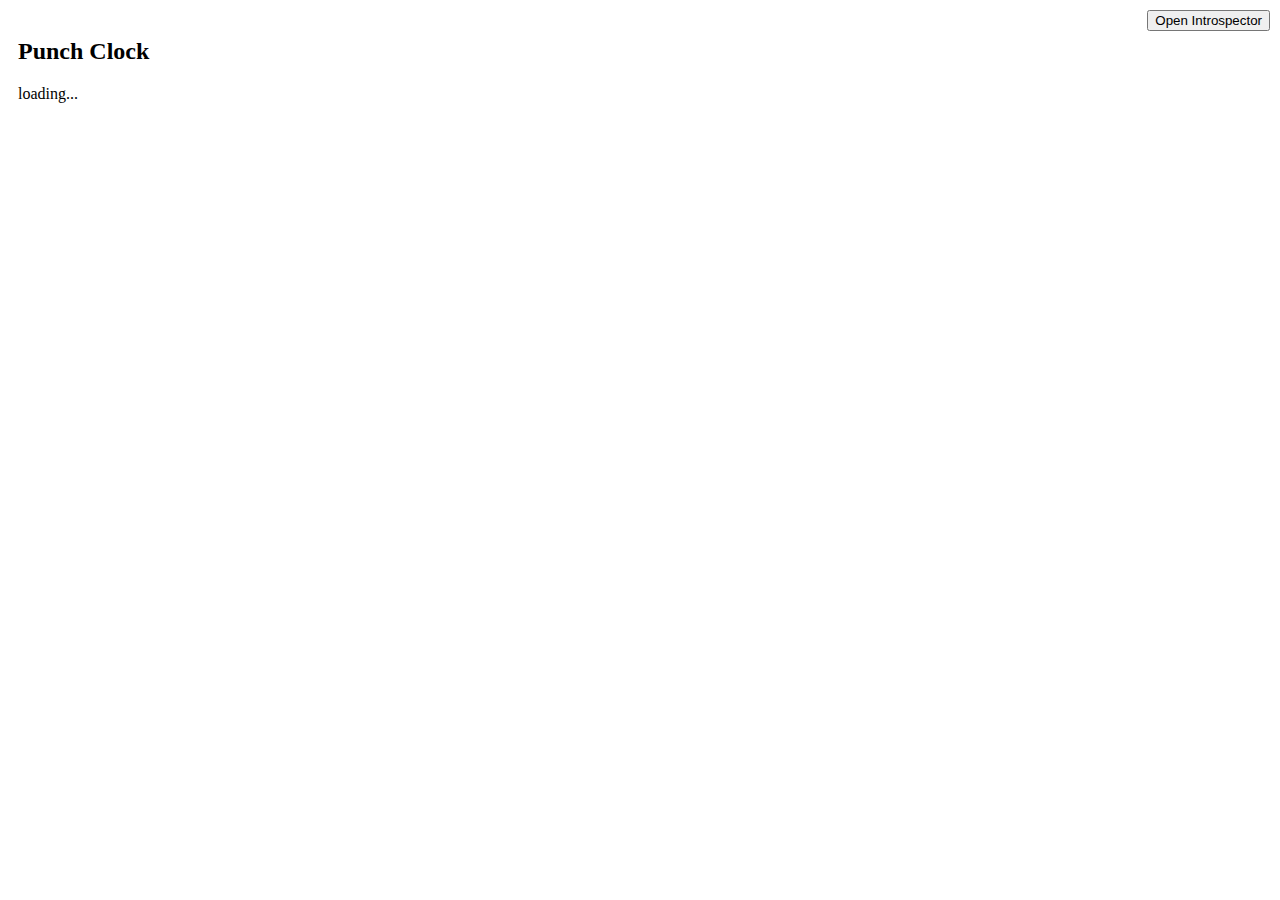
<file: PunchClock.html>
<html>

  <head>
    <script src="js/AIRAliases.js" type="text/javascript"></script>
    <script src="js/AIRIntrospector.js" type="text/javascript"></script>
    <script src="js/jquery-1.3.2.js" type="text/javascript"></script>
    <script src="js/webtoolkit.base64.js" type="text/javascript"></script>
    <script src="js/punchclock.js" type="text/javascript"></script>

	<link href="punchclock.css" rel="stylesheet" type="text/css" />    
    
  </head>

  <body onLoad="init()">

    <!-- Splash Screen -->
    <div id="splashScreen" class="window">
      <h2>Punch Clock</h2>
      loading...
    </div>
    <!-- End Splash Screen -->

    <!-- Main window -->
    <div id="mainWindow" class="window">

      <a href="#" id="settings_link">Settings</a><br />

      <div id="main_msg" class="message"></div>

      <div>
        <h3>Time Reports</h3>
        Time logged today:<span id="time_logged_today">loading...</span><br />
        Time logged this week:<span id="time_logged_this_week">loading...</span><br />
      </div>

      <div>
        <h3>Record Time</h3>
        Project: <select id="project_select"></select>
        <div>List: <select id="todo_list_select"></select></div>
        <div>Item: <select id="item_select"></select></div>
        Time:<input id="time_input" size="5" type="text/" /> Note:<input id="time_description" type="text" /><br />
        <button id="startTimer" onclick="toggleTimer()">Start Timer</button>
        <button id="submitTime" onclick="submitTime()">Record Time</button>
        <span id="time_loading" class="loading">loading...</span>
        <span id="timer_running" class="loading">timing...</span>
      </div>

    </div>
    <!-- End Main window -->

    
    <!-- Settings -->
    <div id="settingsMask" class="settings"></div>
    <div id="settingsDialog" class="settings">
        <a href="#" id="close_settings_link">Close</a><br />
        <div id="settings_msg" class="message"></div>
        URL: <input id="basecamp_url" type="text" />.basecamphq.com<br />
        API token: <input id="api_token" type="text" /><br />
        <button id="saveSettings" onclick="verifyAndSaveSettings()">Verify and Save</button>
    </div>
    <!-- End Settings -->
    
  </body>

</html>
</file>
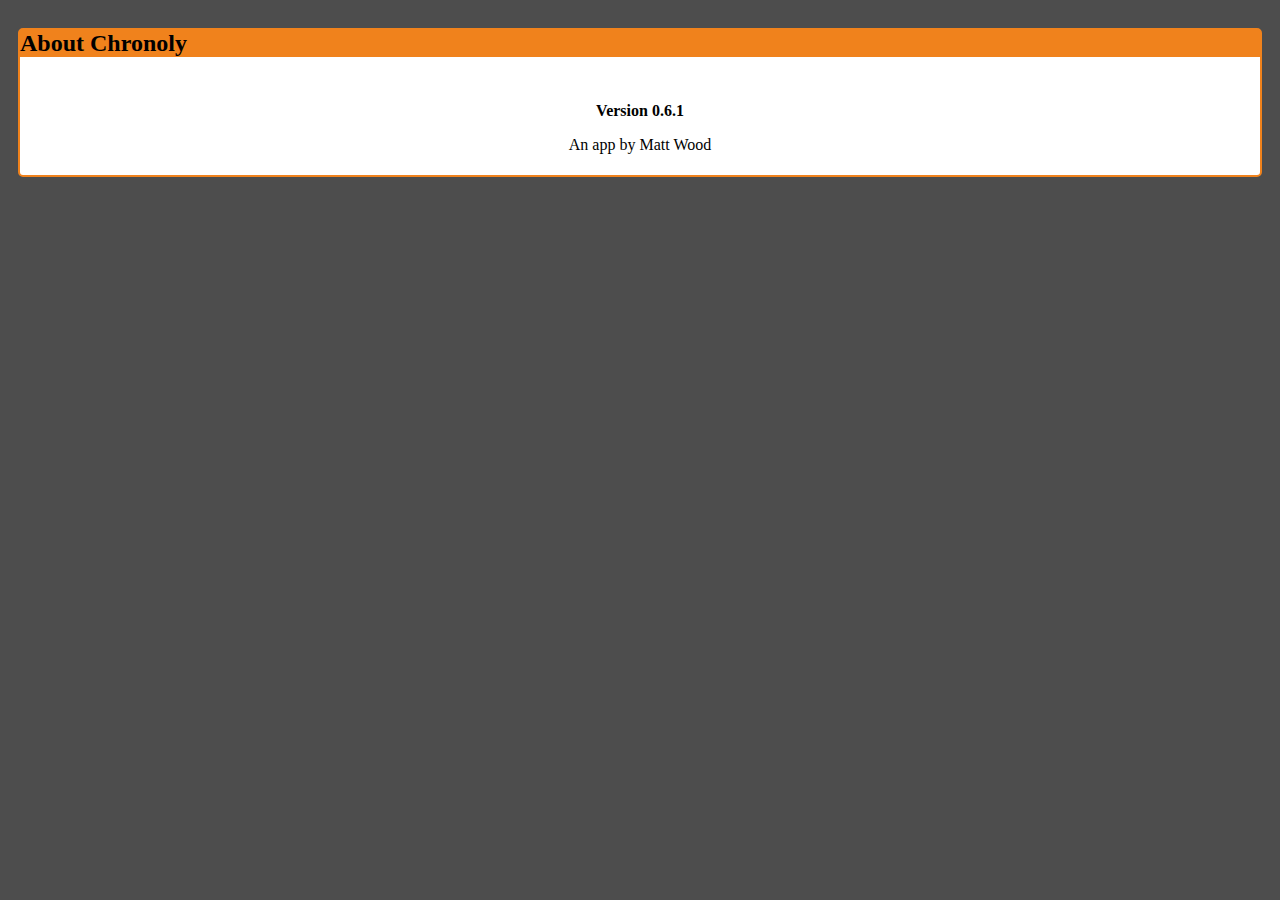
<file: root/about.html>
<html>

  <head>

	<link href="chronoly.css" rel="stylesheet" type="text/css" />
    <title>Chronoly: About</title>
    
  </head>

  <body class="window">

    <div class="section">
      <h3>About Chronoly</h3>

      <div class="section-content center">
        <p>
          <strong>Version 0.6.1</strong>
        </p>
        <p>
          An app by Matt Wood
        </p>
      </div>
      
    </div>

  </body>

</html>
</file>
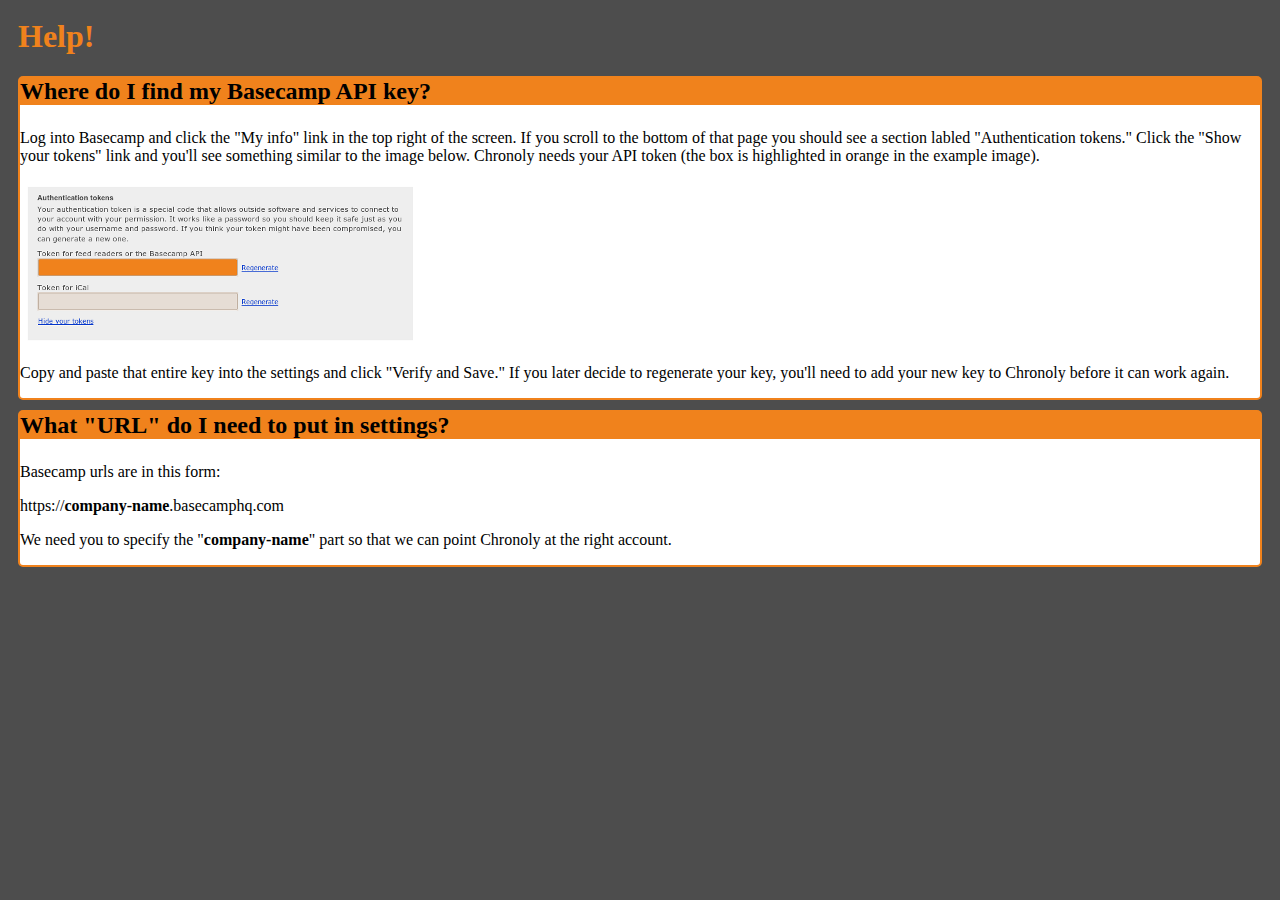
<file: root/help.html>
<html>

  <head>

	<link href="chronoly.css" rel="stylesheet" type="text/css" />
    <title>Chronoly: Help</title>
    
  </head>

  <body class="window">
    
    <h1>Help!</h1>

    <div class="section">
      <h3>Where do I find my Basecamp API key?</h3>

      <div class="section_content">
        <p>
          Log into Basecamp and click the "My info" link in the top right of the screen. If you scroll to the bottom of that page you should see a section labled "Authentication tokens." Click the "Show your tokens" link and you'll see something similar to the image below. Chronoly needs your API token (the box is highlighted in orange in the example image).
        </p>
        <p>
          <img src="images/api_tokens.png" />
        </p>
        <p>
          Copy and paste that entire key into the settings and click "Verify and Save." If you later decide to regenerate your key, you'll need to add your new key to Chronoly before it can work again.
        </p>
      </div>
      
    </div>

    <div class="section">
      <h3>What "URL" do I need to put in settings?</h3>

      <div class="section_content">
        <p>
          Basecamp urls are in this form:
        </p> 
        <p>
          https://<strong>company-name</strong>.basecamphq.com
        </p>
        <p>
          We need you to specify the "<strong>company-name</strong>" part so that we can point Chronoly at the right account.
        </p>
        
      </div>

      </div>

  </body>

</html>
</file>
<file: punchclock.css>
#mainWindow {
    display: none;
}

.window {
    padding: 10px;
}

.loading {
    display: none;
}

.settings {
    display: none;
}

#settingsMask {
    position: fixed;
    top: 0;
    left: 0;
    background-color: black;
    opacity: 0.7;
    width: 400px;
    height: 500px;
}

#settingsDialog {
    background-color: white;
    position:fixed;
    top:150;
    left:20;
    width:320px;
    min-height: 100px;
    border: 1px solid black;
    padding: 20px;
    font-size: .75em;
}

.message {
    background-color: #fff79d;
}
</file>
<file: root/chronoly.css>
body {
    background-color: #4d4d4d;
    color: #f0821c;
}

#splash-screen {
    text-align: center;
    color: #f0821c;
}

#main-window {
    display: none;
}

.window {
    padding: 10px;
}

.section {
    color: black;
    margin-top: 10px;
    background-color: white;
    -webkit-border-radius: 5px;
    border: 2px solid #f0821c;
}

.section-content {
    padding: 5px;
}

.section-content > div {
    margin: 5px 0px;
}

.loading {
    display: none;
}

.settings {
    display: none;
    color: black;
}

#settings-mask {
    position: fixed;
    top: 0;
    left: 0;
    background-color: black;
    opacity: 0.7;
    width: 100%;
    height: 100%;
}

#settings-dialog {
    position:fixed;
    top:35%;
    left:50%;
    margin-left: -180px;
    width:340px;
    min-height: 100px;
}

#menu-bar {
    float: right;
}

#menu-bar li {
    list-style: none;
    display: inline;
    margin-right: 10px;
}

#menu-bar a {
    color: #f0821c;
    font-weight: bold;
    text-decoration: none;
    font-size: 1.5em;
}

#main-msg {
    padding: 0px 5px;
    -webkit-border-radius: 5px;
    display: none;
    color: black;
}

#status-bar {
    height: 25px;
    text-align: center;
}

.message {
    background-color: #fff79d;
}

input.standard,
select.standard {
    width: 275px;
}

.select-label {
    display: inline-block;
    width: 75px;
}

.section > h3 {
    margin-top: 0px;
    background-color: #f0821c;
    font-size: 1.5em;
}

.center {
    text-align: center;
}

.spacer {
    height: 1%;
}
</file>
